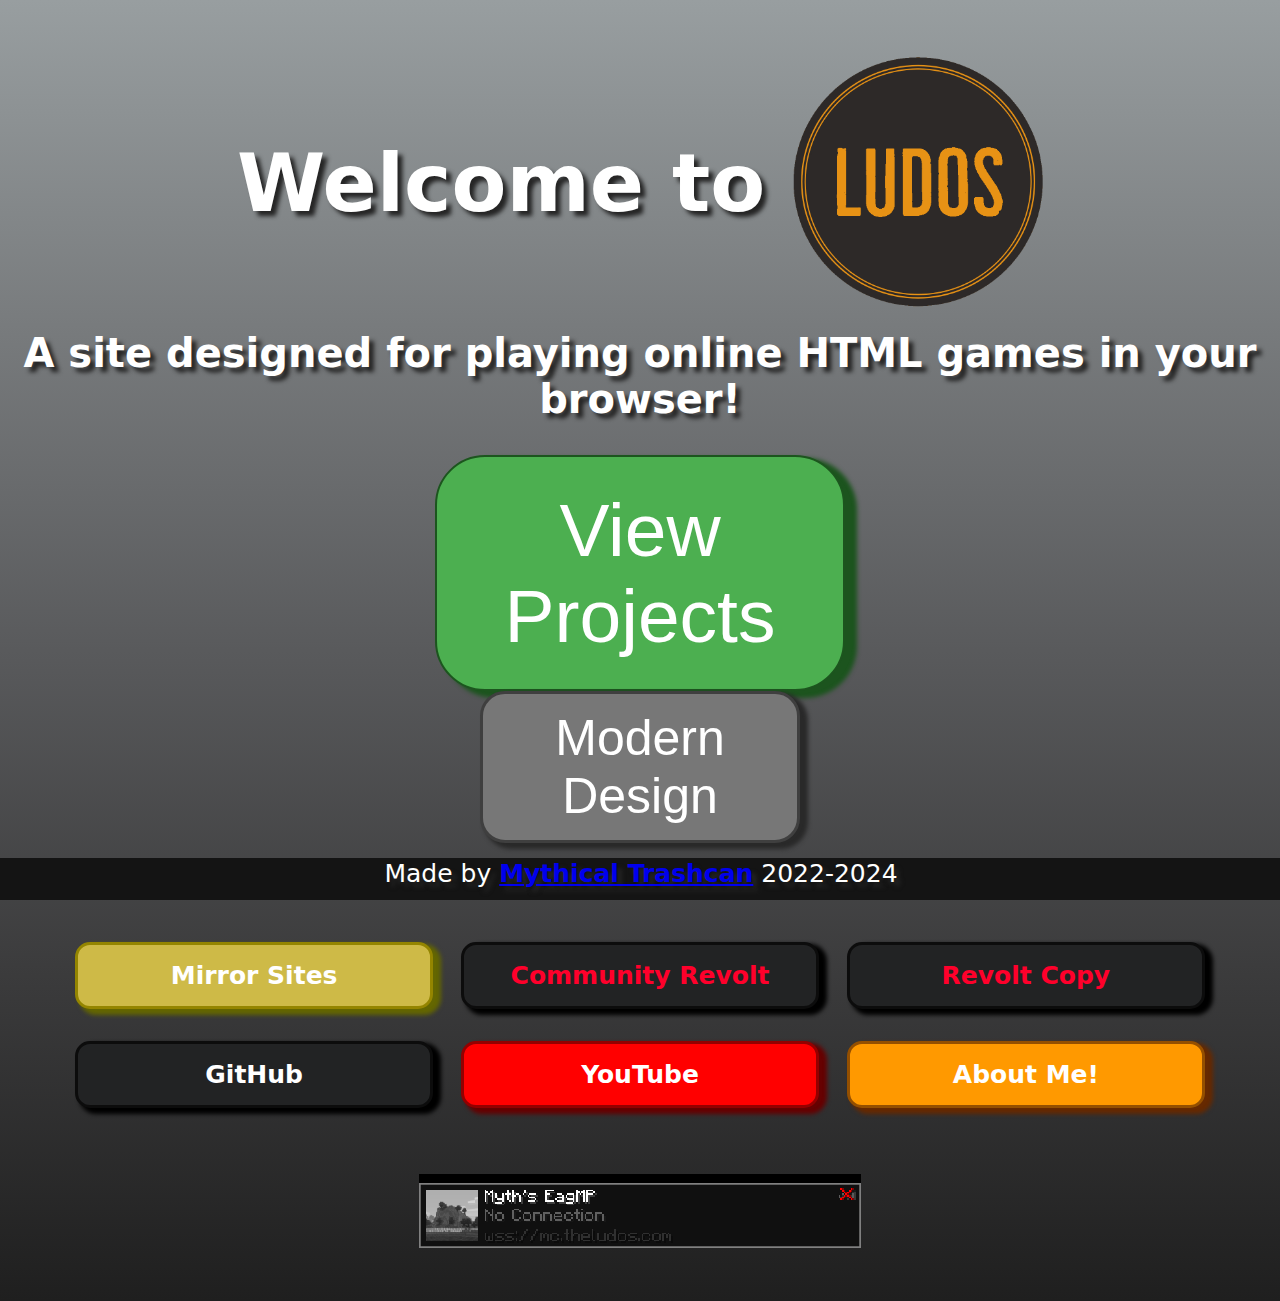
<file: index.html>
<!DOCTYPE html>
<html lang="en">
<noscript>
    <h1 a>
        PLEASE TURN ON JAVASCRIPT! IT IS REQUIRED TO WORK ON THIS SITE
    </h1 a>
</noscript>

<head>
    <title>
        Ludos
    </title>
    <meta name="description" content="Ludos is a site designed for playing online HTML games in your browser!">
    <meta name="keywords" content="ludos, html, browser, games, online, fun, 3kh0, mythicaltrashcan">
    <meta name="author" content="Mythical Trashcan">
    <meta name="viewport" content="width=device-width, initial-scale=1.0">
    <meta name="google-adsense-account" content="ca-pub-1576606614118788">
    <script type="text/javascript" src="./EaglerEmbed/embed.js"></script>
    <link href="style.css" rel="stylesheet">
    <script src="script.js"></script>
    <link type="image/png" rel="shortcut icon" href="./favicons/ludos-favicon.png" />
    <script async src="https://pagead2.googlesyndication.com/pagead/js/adsbygoogle.js?client=ca-pub-1576606614118788"
     crossorigin="anonymous"></script>
</head>

<body>
    <h1 style="margin-bottom: 100px;">
        Welcome to <img draggable="false" class="ludosLogo" src="./favicons/ludos.png" width="250" height="250">
    </h1>
    <h2 style="font-size: 40px;">
        A site designed for playing online HTML games in your browser!
    </h2>
    <div>
        <button class="main" onmouseover="randomTilt()" onclick="viewProjects()">View Projects</button>
    </div>
    <div>
        <button class="modern" onclick="openModernDesign()">Modern Design</button>
    </div>
    <div class="navLinks">
        <h2>
            <a class="mirror" onclick="selectMirror()">Mirror Sites</a>
            <a class="revolt" style="color: #ff002b;" onclick="openRevolt()">Community Revolt</a>
            <a class="revolt" style="color: #ff002b;" onclick="openRevite()">Revolt Copy</a>
            <a class="github" onclick="openGithub()">GitHub</a>
            <a class="youtube" onclick="openYoutube()">YouTube</a>
            <a class="about" onclick="openAbout()">About Me!</a>
        </h2>
    </div>
    <div id="embed"></div>
</script>
    <table>
        <td class="footer">
            <a>Made by</a>
            <a href="https://github.com/MythicalTrashcan"><strong>Mythical Trashcan</strong></a>
            <a>2022-2024</a>
        </td>
    </table>
</body>

<script>
    function openRevite() {
        const Revite = document.querySelector('revite');
        window.open(localStorage.getItem("reviteLink"));
    }

    function openModernDesign() {
        window.location.href = location.protocol + '//' + location.hostname.split('.').slice(-2).join('.');
    }

    if (localStorage.getItem("assetsLink") === null) {
        localStorage.setItem("assetsLink", location.protocol + '//' + location.host.replace('www','assets'));
    }

    if (localStorage.getItem("villadeLink") === null) {
        localStorage.setItem("villadeLink", location.protocol + '//' + location.host.replace('www','villade'));
    }

    if (localStorage.getItem("reviteLink") === null) {
        localStorage.setItem("reviteLink", location.protocol + '//' + location.host.replace('www','revite'));
    }

    if (localStorage.getItem("legacyLink") === null) {
        localStorage.setItem("legacyLink", location.protocol + '//' + location.host.replace('www','legacy'));
    }
</script>

</html>
</file>
<file: style.css>
:root {
    font-family: system-ui, -apple-system, BlinkMacSystemFont, 'Segoe UI', Roboto, Oxygen, Ubuntu, Cantarell, 'Open Sans', 'Helvetica Neue', sans-serif;
    text-shadow: 5px 5px 4px#252525;
    background-color: #4d4d4d;
    color: white;
    background-image: linear-gradient(to top, #1f1f1f, #3b3b3c, #595a5c, #787b7d, #989ea0);
}

h1, h2, div {
    text-align: center;
    font-size: 80px;
}

#embed {
    margin: auto;
    margin-bottom: 50px;
}

.ludosLogo {
    margin-bottom: -100px;
    height: auto;
}

.navLinks {
    display: flex;
    justify-content: center;
    align-items: center;
}

.footer {
    position: fixed;
    left: 0px;
    bottom: 0px;
    right: 0px;
    width: 100%;
    height: 40px;
    background-color: #141414;
    color: white;
    text-align: center;
    font-size: 25px;
}

.main {
    width: 32vw;
    height: auto;
    max-width: 800px;
    min-width: 300px;
    background-color: #4CAF50;
    border-style: solid;
    border-color: #1c551e;
    border-radius: 50px;
    color: #ffffff;
    text-shadow: none;
    font-size: 75px;
    padding: 30px 64px;
    cursor: pointer;
    box-shadow: 10px 5px 4px 2px #1c541e;
    transition: width .25s, height .25s, background-color .25s, transform .25s;
}

.main[disabled] {
    background: #808080;
    border-color: #505050;
    box-shadow: 12px 8px 4px 4px #444444;
    color: #3f3f3f;
    cursor: default;
}

.main:hover[disabled] {
    background-color: grey;
}

.main:active[disabled] {
    transform: scale(1.00);
}

.main:active {
    transform: scale(0.95);
}

.main:hover {
    background-color: #28722b;
    transform: scaleX(.95) scaleY(.95) rotate(-5deg);
}

.modern {
    width: 25vw;
    height: auto;
    max-width: 700px;
    min-width: 250px;
    background-color: #777777;
    border-style: solid;
    border-color: #3f3f3f;
    box-shadow: 6px 4px 4px 2px #292929;
    border-width: 3px;
    border-radius: 25px;
    color: #ffffff;
    text-shadow: none;
    font-size: 50px;
    padding: 15px 32px;
    cursor: pointer;
    transition: width .25s, height .25s, background-color .25s, transform .25s;
}

.modern:hover {
    background-color: #5c5c5c;
    transform: scale(0.95);
}

.mirror, .revolt, .github, .youtube, .about {
    width: 25vw;
    min-width: 250px;
    max-width: 700px;
    display: inline-block;
    padding: 16px;
    border-style: solid;
    border-radius: 15px;
    cursor: pointer;
    text-shadow: none;
    font-size: 25px;
    box-shadow: inset;
    transition: width .25s, height .25s, background-color .25s, transform .25s;
}

.mirror {
    color: #ffffff;
    background-color: #ceba47;
    border-color: #948500;
    box-shadow: 6px 4px 4px 2px #646601;
}

.revolt {
    color: #ff002b;
    background-color: #222324;
    border-color: #0c0c0c;
    box-shadow: 6px 4px 4px 2px #000000;
}

.github {
    color: #ffffff;
    background-color: #222324;
    border-color: #0c0c0c;
    box-shadow: 6px 4px 4px 2px #000000;
}

.youtube {
    color: #ffffff;
    background-color: #ff0000;
    border-color: #940000;
    box-shadow: 6px 4px 4px 2px #660101;
}

.about {
    color: #ffffff;
    background-color: #ff9900;
    border-color: #944f00;
    box-shadow: 6px 4px 4px 2px #662901;
}

.mirror:hover {
    background-color: #ceba47;
    transform: scale(0.95);
}

.revolt:hover {
    background-color: #131313;
    transform: scale(0.95);
}

.github:hover {
    background-color: #131313;
    transform: scale(0.95);
}

.youtube:hover {
    background-color: #c00000;
    transform: scale(0.95);
}

.about:hover {
    background-color: #c07300;
    transform: scale(0.95);
}
</file>
